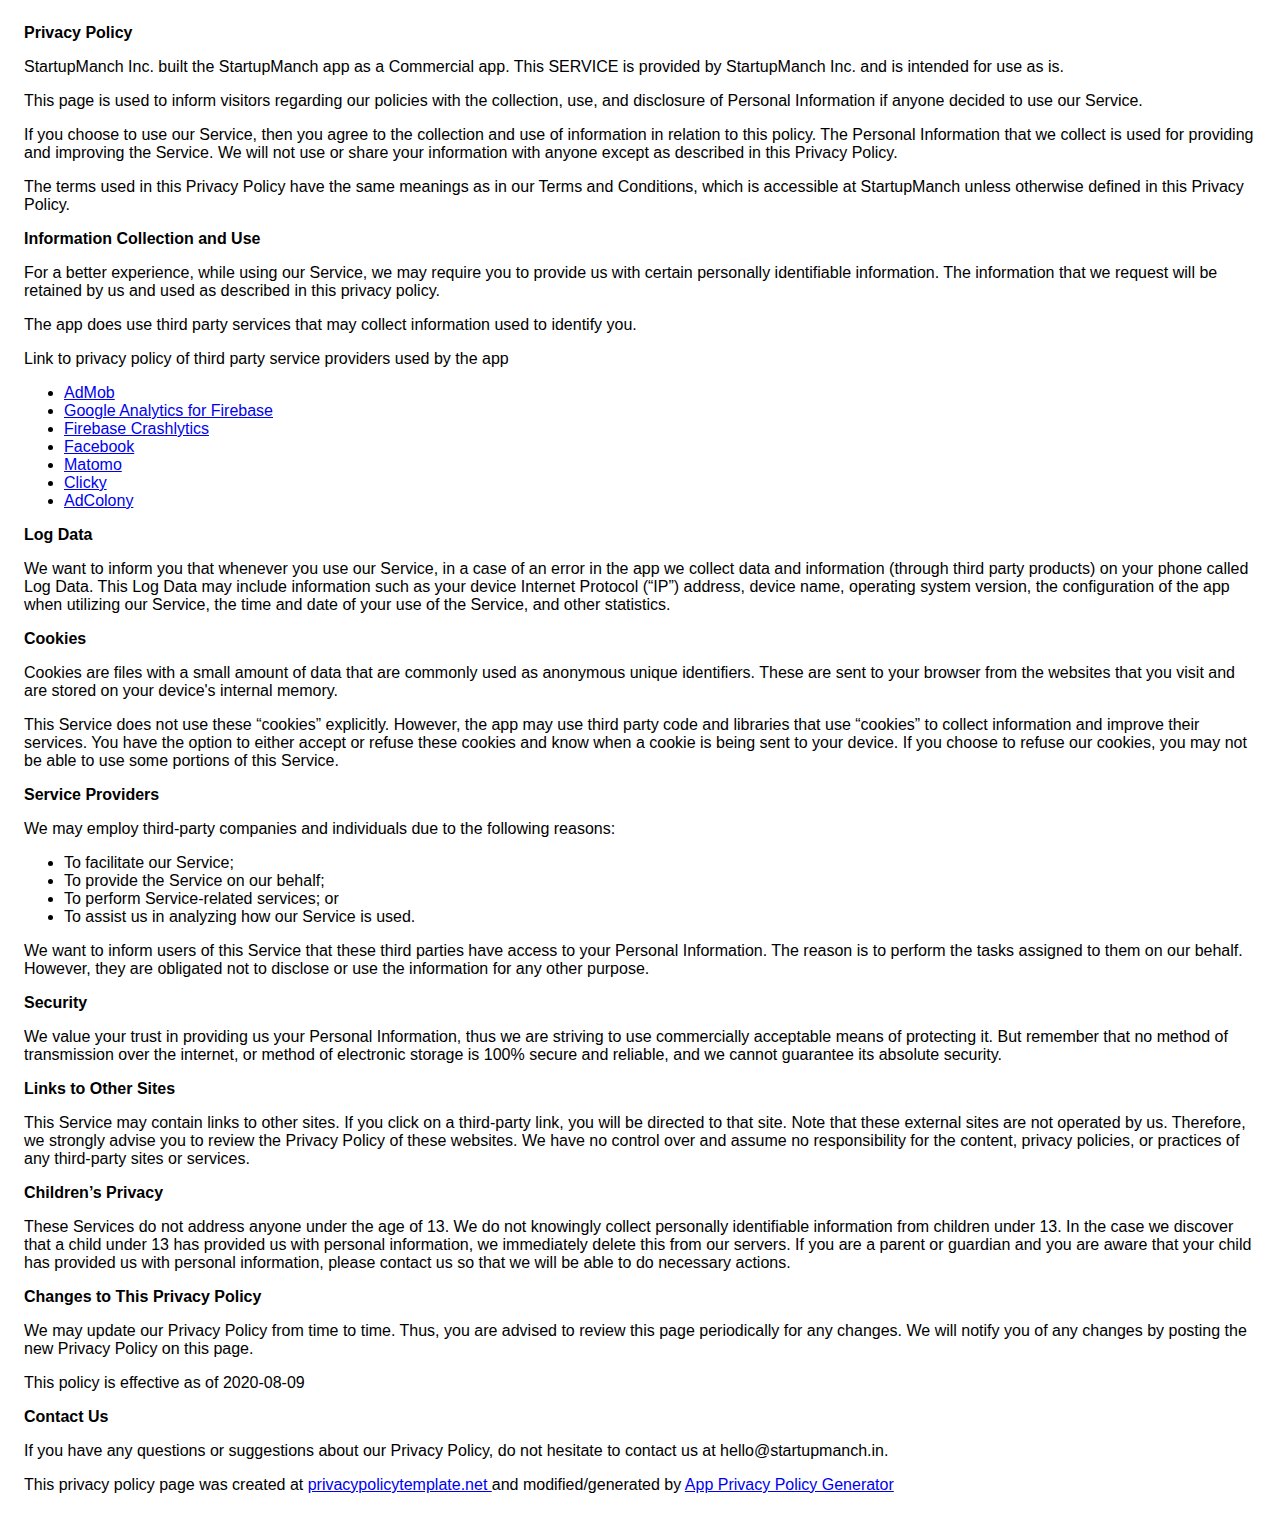
<file: Coming Soon/public/privacy_policy.html>
<!DOCTYPE html>
<html>
    <head>
        <meta
            charset='utf-8'>
        <meta
            name='viewport'
            content='width=device-width'>
        <title>
            Privacy Policy
        </title>
        <style>
            body{font-family:'Helvetica Neue',Helvetica,Arial,sans-serif;padding:1em
            }
        </style>
    </head>
    <body>
        <strong>
            Privacy Policy
        </strong>
        <p>
            StartupManch Inc. built the StartupManch app as
                                          a Commercial app. This SERVICE is provided by
                                          StartupManch Inc.  and is intended for use as
                                          is.
        </p>
        <p>
            This page is used to inform visitors regarding our
                                          policies with the collection, use, and disclosure of Personal
                                          Information if anyone decided to use our Service.
        </p>
        <p>
            If you choose to use our Service, then you agree to
                                          the collection and use of information in relation to this
                                          policy. The Personal Information that we collect is
                                          used for providing and improving the Service. We will not use or share your information with
                                          anyone except as described in this Privacy Policy.
        </p>
        <p>
            The terms used in this Privacy Policy have the same meanings
                                          as in our Terms and Conditions, which is accessible at
                                          StartupManch unless otherwise defined in this Privacy Policy.
        </p>
        <p>
            <strong>
                Information Collection and Use
            </strong>
        </p>
        <p>
            For a better experience, while using our Service, we
                                          may require you to provide us with certain personally
                                          identifiable information. The information that
                                          we request will be retained by us and used as described in this privacy policy.
        </p>
        <div>
            <p>
                The app does use third party services that may collect
                                                    information used to identify you.
            </p>
            <p>
                Link to privacy policy of third party service providers used
                                                    by the app
            </p>
            <ul>
                <!---->
                <li>
                    <a
                        href="https://support.google.com/admob/answer/6128543?hl=en"
                        target="_blank"
                        rel="noopener noreferrer">
                        AdMob
                    </a>
                </li>
                <li>
                    <a
                        href="https://firebase.google.com/policies/analytics"
                        target="_blank"
                        rel="noopener noreferrer">
                        Google Analytics for Firebase
                    </a>
                </li>
                <li>
                    <a
                        href="https://firebase.google.com/support/privacy/"
                        target="_blank"
                        rel="noopener noreferrer">
                        Firebase Crashlytics
                    </a>
                </li>
                <li>
                    <a
                        href="https://www.facebook.com/about/privacy/update/printable"
                        target="_blank"
                        rel="noopener noreferrer">
                        Facebook
                    </a>
                </li>
                <!---->
                <li>
                    <a
                        href="https://matomo.org/privacy-policy/"
                        target="_blank"
                        rel="noopener noreferrer">
                        Matomo
                    </a>
                </li>
                <li>
                    <a
                        href="https://clicky.com/terms#privacy"
                        target="_blank"
                        rel="noopener noreferrer">
                        Clicky
                    </a>
                </li>
                <!---->
                <!---->
                <!---->
                <!---->
                <!---->
                <!---->
                <!---->
                <!---->
                <!---->
                <!---->
                <!---->
                <!---->
                    <li>
                        <a
                        href="https://www.adcolony.com/privacy-policy/"
                        target="_blank"
                        rel="noopener noreferrer">
                        AdColony
                    </a>
                </li>
                <!---->
                <!---->
            </ul>
        </div>
        <p>
            <strong>
                Log Data
            </strong>
        </p>
        <p>
            We want to inform you that whenever you
                                          use our Service, in a case of an error in the app
                                          we collect data and information (through third party
                                          products) on your phone called Log Data. This Log Data may
                                          include information such as your device Internet Protocol
                                          (“IP”) address, device name, operating system version, the
                                          configuration of the app when utilizing our Service,
                                          the time and date of your use of the Service, and other
                                          statistics.
        </p>
        <p>
            <strong>
                Cookies
            </strong>
        </p>
        <p>
            Cookies are files with a small amount of data that are
                                          commonly used as anonymous unique identifiers. These are sent
                                          to your browser from the websites that you visit and are
                                          stored on your device's internal memory.
        </p>
        <p>
            This Service does not use these “cookies” explicitly. However,
                                          the app may use third party code and libraries that use
                                          “cookies” to collect information and improve their services.
                                          You have the option to either accept or refuse these cookies
                                          and know when a cookie is being sent to your device. If you
                                          choose to refuse our cookies, you may not be able to use some
                                          portions of this Service.
        </p>
        <p>
            <strong>
                Service Providers
            </strong>
        </p>
        <p>
            We may employ third-party companies and
                                          individuals due to the following reasons:
        </p>
        <ul>
            <li>
                To facilitate our Service;
            </li>
            <li>
                To provide the Service on our behalf;
            </li>
            <li>
                To perform Service-related services; or
            </li>
            <li>
                To assist us in analyzing how our Service is used.
            </li>
        </ul>
        <p>
            We want to inform users of this Service
                                          that these third parties have access to your Personal
                                          Information. The reason is to perform the tasks assigned to
                                          them on our behalf. However, they are obligated not to
                                          disclose or use the information for any other purpose.
        </p>
        <p>
            <strong>
                Security
            </strong>
        </p>
        <p>
            We value your trust in providing us your
                                          Personal Information, thus we are striving to use commercially
                                          acceptable means of protecting it. But remember that no method
                                          of transmission over the internet, or method of electronic
                                          storage is 100% secure and reliable, and we cannot
                                          guarantee its absolute security.
        </p>
        <p>
            <strong>
                Links to Other Sites
            </strong>
        </p>
        <p>
            This Service may contain links to other sites. If you click on
                                          a third-party link, you will be directed to that site. Note
                                          that these external sites are not operated by us.
                                          Therefore, we strongly advise you to review the
                                          Privacy Policy of these websites. We have
                                          no control over and assume no responsibility for the content,
                                          privacy policies, or practices of any third-party sites or
                                          services.
        </p>
        <p>
            <strong>
                Children’s Privacy
            </strong>
        </p>
        <p>
            These Services do not address anyone under the age of 13.
                                          We do not knowingly collect personally
                                          identifiable information from children under 13. In the case
                                          we discover that a child under 13 has provided
                                          us with personal information, we immediately
                                          delete this from our servers. If you are a parent or guardian
                                          and you are aware that your child has provided us with
                                          personal information, please contact us so that
                                          we will be able to do necessary actions.
        </p>
        <p>
            <strong>
                Changes to This Privacy Policy
            </strong>
        </p>
        <p>
            We may update our Privacy Policy from
                                          time to time. Thus, you are advised to review this page
                                          periodically for any changes. We will
                                          notify you of any changes by posting the new Privacy Policy on
                                          this page.
        </p>
        <p>
            This policy is effective as of 2020-08-09
        </p>
        <p>
            <strong>
                Contact Us
            </strong>
        </p>
        <p>
            If you have any questions or suggestions about our
                                          Privacy Policy, do not hesitate to contact us at hello@startupmanch.in.
        </p>
        <p>
            This privacy policy page was created at
            <a
                href="https://privacypolicytemplate.net"
                target="_blank"
                rel="noopener noreferrer">
                privacypolicytemplate.net
            </a>
            and modified/generated by
            <a
                href="https://app-privacy-policy-generator.firebaseapp.com/"
                target="_blank"
                rel="noopener noreferrer">
                App Privacy Policy Generator
            </a>
        </p>
    </body>
</html>
</file>
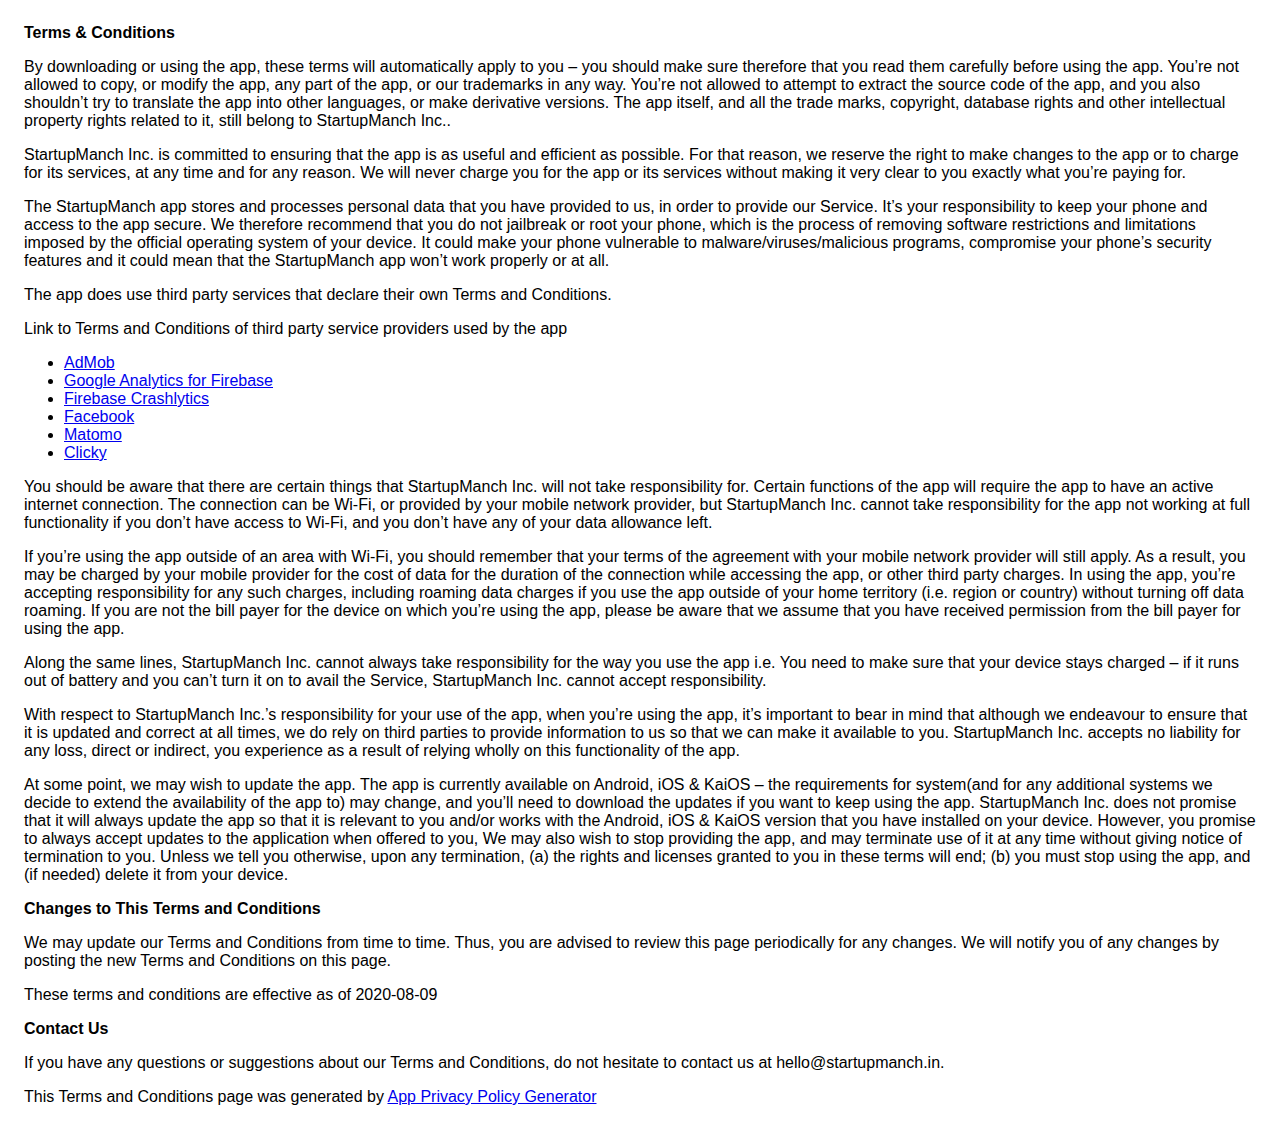
<file: Coming Soon/public/term_and_condition.html>
<!DOCTYPE html>
<html>
    <head>
        <meta
            charset='utf-8'>
        <meta
            name='viewport'
            content='width=device-width'>
        <title>
            Terms &amp; Conditions
        </title>
        <style>
            body{font-family:'Helvetica Neue',Helvetica,Arial,sans-serif;padding:1em}
        </style>
    </head>
    <body>
        <strong>
            Terms &amp; Conditions
        </strong>
        <p>
            By downloading or using the app, these terms will
                              automatically apply to you – you should make sure therefore
                              that you read them carefully before using the app. You’re not
                              allowed to copy, or modify the app, any part of the app, or
                              our trademarks in any way. You’re not allowed to attempt to
                              extract the source code of the app, and you also shouldn’t try
                              to translate the app into other languages, or make derivative
                              versions. The app itself, and all the trade marks, copyright,
                              database rights and other intellectual property rights related
                              to it, still belong to StartupManch Inc..
        </p>
        <p>
            StartupManch Inc. is committed to ensuring that the app is
                              as useful and efficient as possible. For that reason, we
                              reserve the right to make changes to the app or to charge for
                              its services, at any time and for any reason. We will never
                              charge you for the app or its services without making it very
                              clear to you exactly what you’re paying for.
        </p>
        <p>
            The StartupManch app stores and processes personal data that
                              you have provided to us, in order to provide our
                              Service. It’s your responsibility to keep your phone and
                              access to the app secure. We therefore recommend that you do
                              not jailbreak or root your phone, which is the process of
                              removing software restrictions and limitations imposed by the
                              official operating system of your device. It could make your
                              phone vulnerable to malware/viruses/malicious programs,
                              compromise your phone’s security features and it could mean
                              that the StartupManch app won’t work properly or at all.
        </p>
        <div>
            <p>
                The app does use third party services that declare their own
                                    Terms and Conditions.
            </p>
            <p>
                Link to Terms and Conditions of third party service
                                    providers used by the app
            </p>
            <ul>
                <!---->
                <li>
                    <a
                        href="https://developers.google.com/admob/terms"
                        target="_blank"
                        rel="noopener noreferrer">
                        AdMob
                    </a>
                </li>
                <li>
                    <a
                        href="https://firebase.google.com/terms/analytics"
                        target="_blank"
                        rel="noopener noreferrer">
                        Google Analytics for Firebase
                    </a>
                </li>
                <li>
                    <a
                        href="https://firebase.google.com/terms/crashlytics"
                        target="_blank"
                        rel="noopener noreferrer">
                        Firebase Crashlytics
                    </a>
                </li>
                <li>
                    <a
                        href="https://www.facebook.com/legal/terms/plain_text_terms"
                        target="_blank"
                        rel="noopener noreferrer">
                        Facebook
                    </a>
                </li>
                <!---->
                <li>
                    <a
                        href="https://matomo.org/terms"
                        target="_blank"
                        rel="noopener noreferrer">
                        Matomo
                    </a>
                </li>
                <li>
                    <a
                        href="https://clicky.com/terms/"
                        target="_blank"
                        rel="noopener noreferrer">
                        Clicky
                    </a>
                </li>
                <!---->
            <!---->
                <!---->
                <!---->
                <!---->
                <!---->
                <!---->
                <!---->
                <!---->
                <!---->
                <!---->
                <!---->
                <!---->
                <!---->
                <!---->
            </ul>
        </div>
        <p>
            You should be aware that there are certain things that
                              StartupManch Inc. will not take responsibility for. Certain
                              functions of the app will require the app to have an active
                              internet connection. The connection can be Wi-Fi, or provided
                              by your mobile network provider, but StartupManch Inc.
                              cannot take responsibility for the app not working at full
                              functionality if you don’t have access to Wi-Fi, and you don’t
                              have any of your data allowance left.
        </p>
        <p></p>
        <p>
            If you’re using the app outside of an area with Wi-Fi, you
                              should remember that your terms of the agreement with your
                              mobile network provider will still apply. As a result, you may
                              be charged by your mobile provider for the cost of data for
                              the duration of the connection while accessing the app, or
                              other third party charges. In using the app, you’re accepting
                              responsibility for any such charges, including roaming data
                              charges if you use the app outside of your home territory
                              (i.e. region or country) without turning off data roaming. If
                              you are not the bill payer for the device on which you’re
                              using the app, please be aware that we assume that you have
                              received permission from the bill payer for using the app.
        </p>
        <p>
            Along the same lines, StartupManch Inc. cannot always take
                              responsibility for the way you use the app i.e. You need to
                              make sure that your device stays charged – if it runs out of
                              battery and you can’t turn it on to avail the Service,
                              StartupManch Inc. cannot accept responsibility.
        </p>
        <p>
            With respect to StartupManch Inc.’s responsibility for your
                              use of the app, when you’re using the app, it’s important to
                              bear in mind that although we endeavour to ensure that it is
                              updated and correct at all times, we do rely on third parties
                              to provide information to us so that we can make it available
                              to you. StartupManch Inc. accepts no liability for any
                              loss, direct or indirect, you experience as a result of
                              relying wholly on this functionality of the app.
        </p>
        <p>
            At some point, we may wish to update the app. The app is
                              currently available on Android, iOS &amp; KaiOS – the requirements for
                              system(and for any additional systems we
                              decide to extend the availability of the app to) may change,
                              and you’ll need to download the updates if you want to keep
                              using the app. StartupManch Inc. does not promise that it
                              will always update the app so that it is relevant to you
                              and/or works with the Android, iOS &amp; KaiOS version that you have
                              installed on your device. However, you promise to always
                              accept updates to the application when offered to you, We may
                              also wish to stop providing the app, and may terminate use of
                              it at any time without giving notice of termination to you.
                              Unless we tell you otherwise, upon any termination, (a) the
                              rights and licenses granted to you in these terms will end;
                              (b) you must stop using the app, and (if needed) delete it
                              from your device.
        </p>
        <p>
            <strong>
                Changes to This Terms and Conditions
            </strong>
        </p>
        <p>
            We may update our Terms and Conditions
                              from time to time. Thus, you are advised to review this page
                              periodically for any changes. We will
                              notify you of any changes by posting the new Terms and
                              Conditions on this page.
        </p>
        <p>
            These terms and conditions are effective as of 2020-08-09
        </p>
        <p>
            <strong>
                Contact Us
            </strong>
        </p>
        <p>
            If you have any questions or suggestions about our
                              Terms and Conditions, do not hesitate to contact us
                              at hello@startupmanch.in.
        </p>
        <p>
            This Terms and Conditions page was generated by
            <a
                href="https://app-privacy-policy-generator.firebaseapp.com/"
                target="_blank"
                rel="noopener noreferrer">
                App Privacy Policy Generator
            </a>
        </p>
    </body>
</html>
</file>
